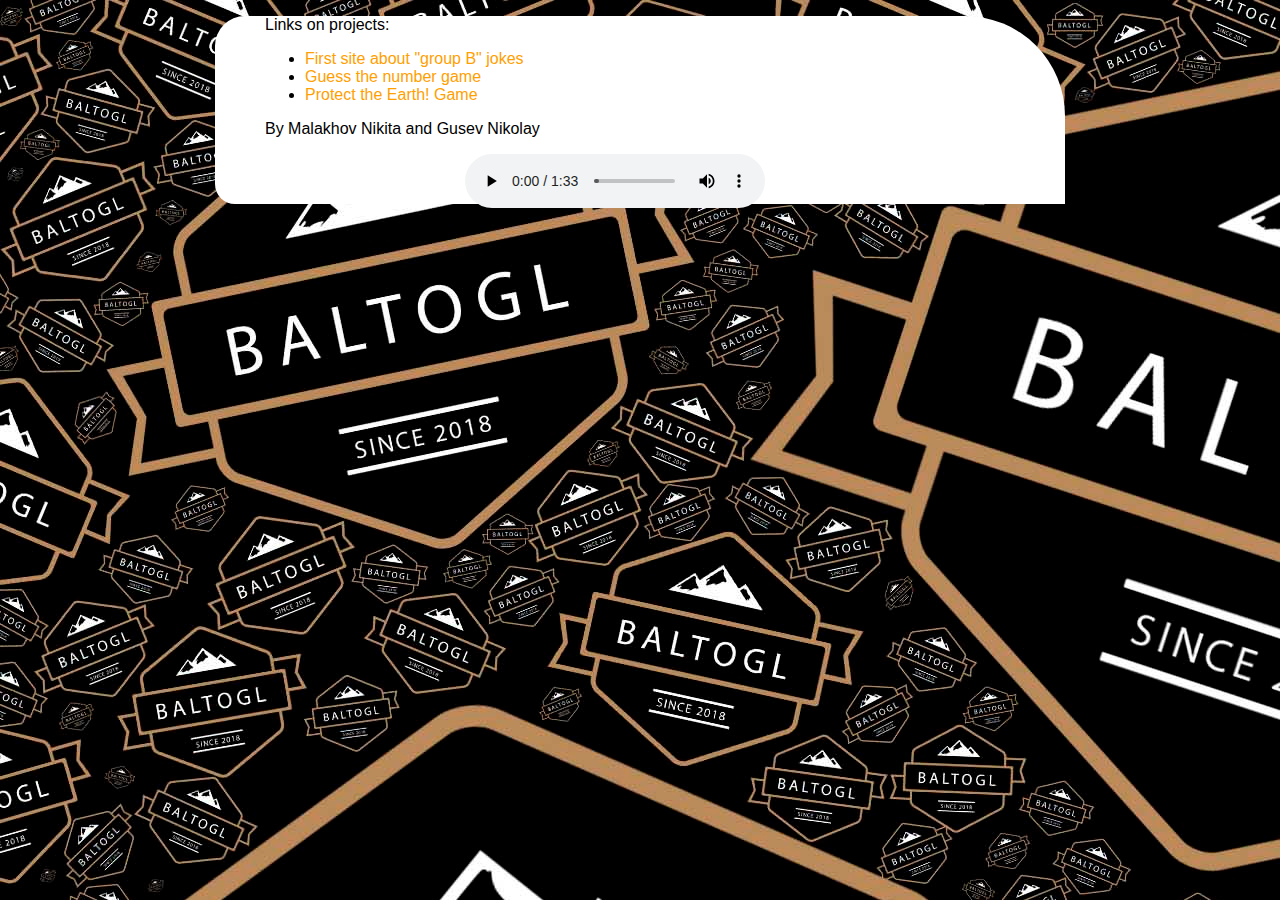
<file: index.html>
<!doctype html>
<html lang="ru">
    <head>
        <meta charset="utf-8">
        <title>List of projects</title>
        <link rel="stylesheet" href="Site/Src/style.css">
    </head>
    <body>
        <div id="GodKnowsITry">
        <p>
            Links on projects:
            <ul>
                <li> <a href="Site/Src/FirstSite.html" target="_self">First site about "group B" jokes</a> </li>
                <li> <a href="Game/FindNumber/Src/FindNumber.html" target="_self">Guess the number game</a> </li>
                <li> <a href="Game/InvadersMustDie/Src/InvadersMustDie.html" target="_self">Protect the Earth! Game</a> </li>
            </ul>
            By Malakhov Nikita and Gusev Nikolay
        </p>
        <div id="GodHelpMe">
            <audio loop preload=auto controls>
                 <source src="Site/Audio/Трек- baltogl.mp3">
            </audio>
        </div>
        </div>
    </body>
</html>
</file>
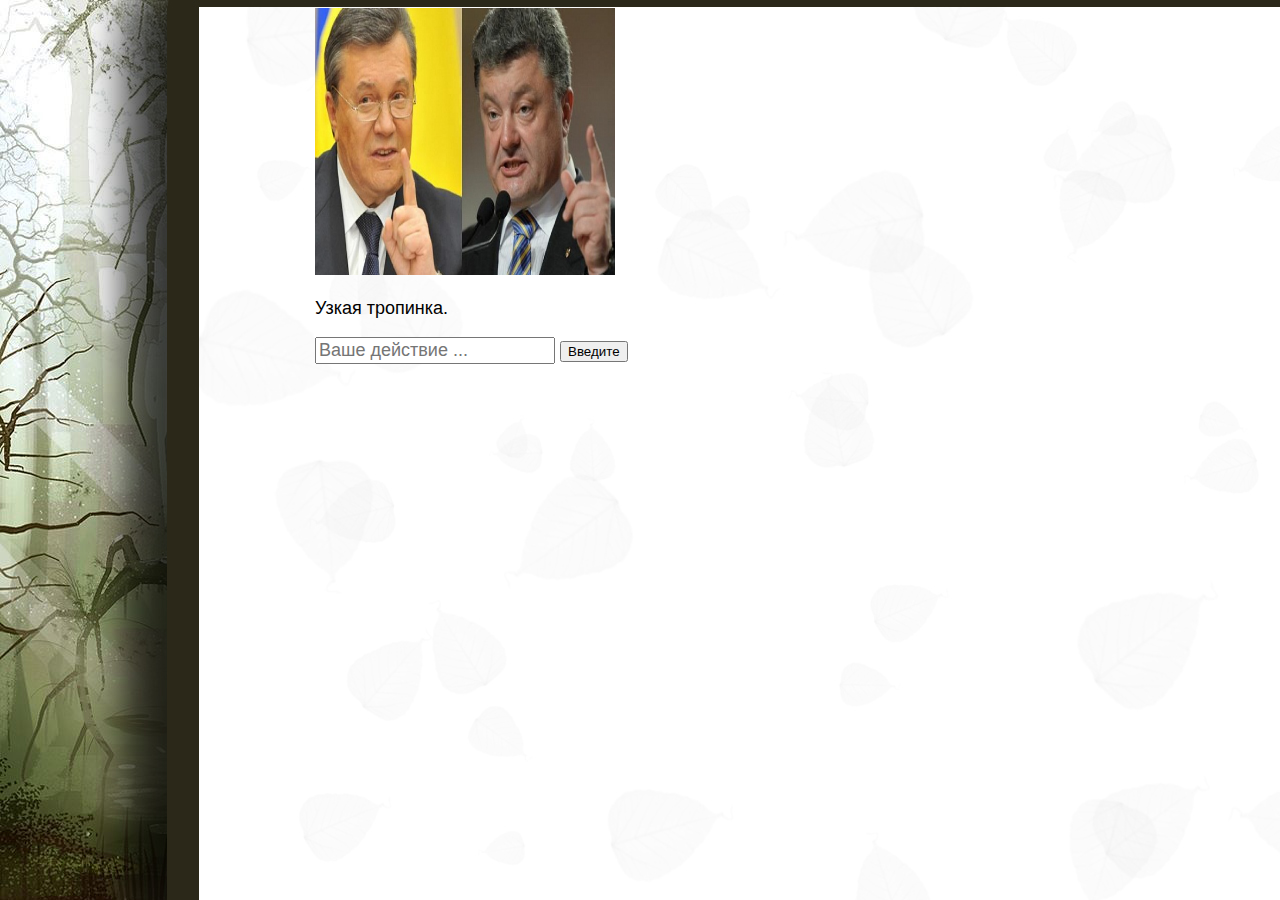
<file: Game/DeadLesnik/Src/DeadLesnik — копия.html>
<!doctype html>
<html lang="ru">
    <head>
        <meta charset="utf-8">
        <title>Dead Lesnik WAS THERE HO-HO-HO</title>
        <link rel="stylesheet" href="GameStyle.css">
    </head>
      <div id="GodKnowsITry">
          <div id="Jesus">
             <img src= "" width="300" height="267">
             <p id="output"></p>
             <input id="input" type="text" placeholder="Ваше действие ...">
             <button>Введите</button>
             <script src="script.js"></script>
          </div>
      </div>
</html>
</file>
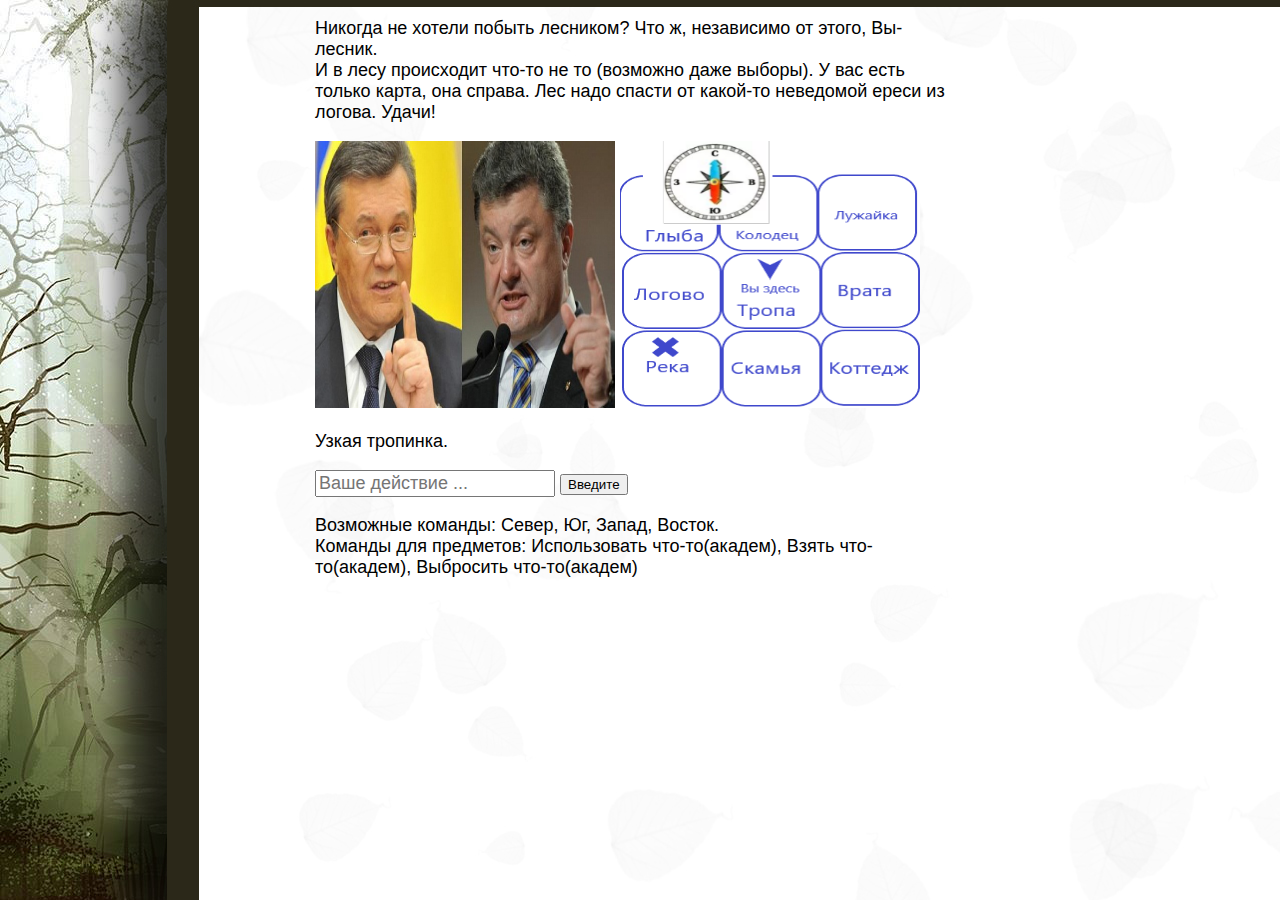
<file: Game/DeadLesnik/Src/DeadLesnik.html>
<!doctype html>
<html lang="ru">
    <head>
        <meta charset="utf-8">
        <title>Dead Lesnik</title>
        <link rel="stylesheet" href="GameStyle.css">
    </head>
      <div id="GodKnowsITry">
             <p>Никогда не хотели побыть лесником? Что ж, независимо от этого, Вы- лесник.
             <br> И в лесу происходит что-то не то (возможно даже выборы). У вас есть только карта, она справа. Лес надо спасти от какой-то неведомой ереси из логова. Удачи!</p>
             <p>
             <img src= "" width="300" height="267">
             <img src="../Image/map.png" width="300" height="267"
             </p>
             <p id="output"></p>
             <input id="input" type="text" placeholder="Ваше действие ...">
             <button>Введите</button>
             <p> Возможные команды: Север, Юг, Запад, Восток.
             <br> Команды для предметов: Использовать что-то(академ), Взять что-то(академ), Выбросить что-то(академ) </p>
             <script src="script.js"></script>
      </div>
</html>
</file>
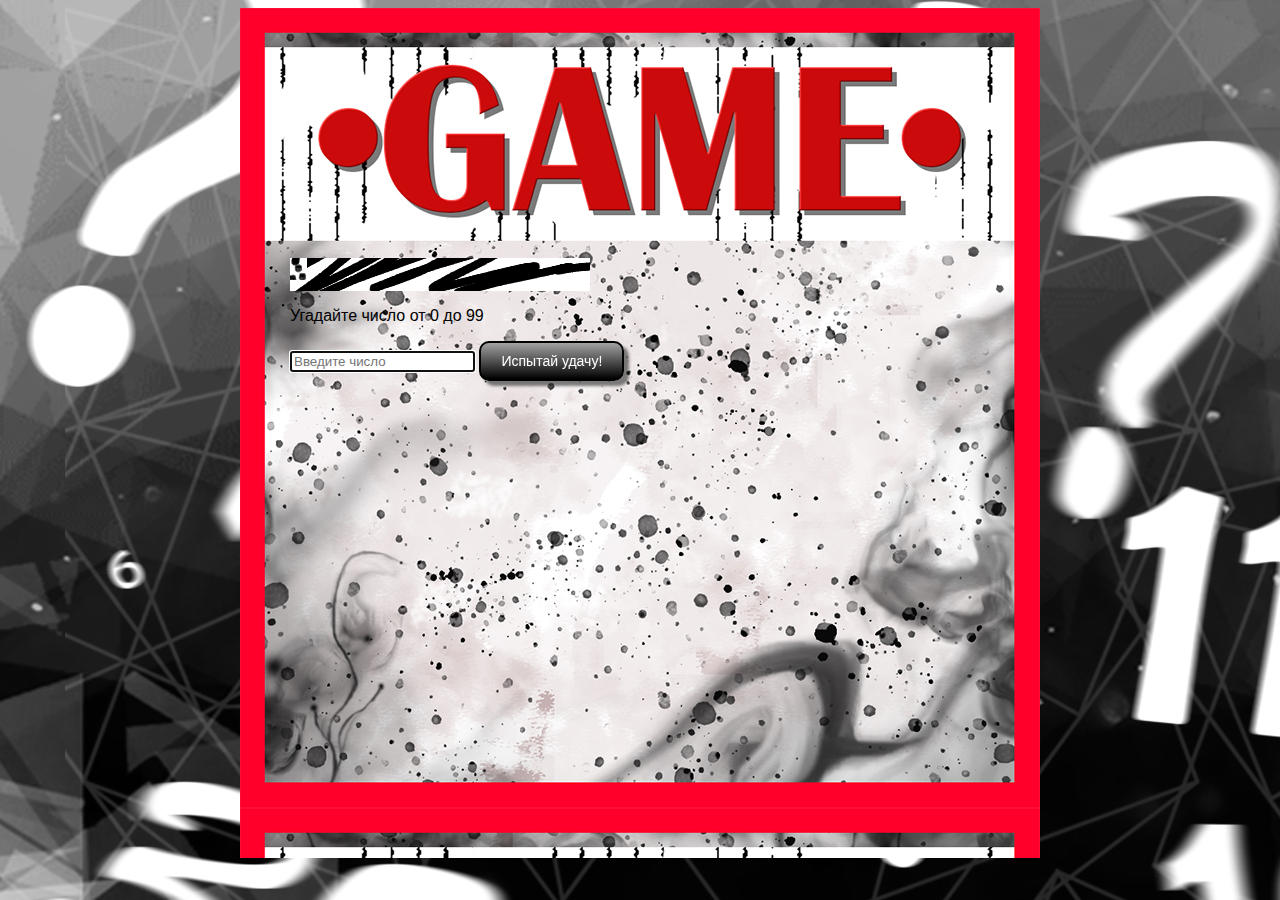
<file: Game/FindNumber/Src/FindNumber.html>
<!doctype html>
<html lang="ru">
    <head>
        <meta charset="utf-8">
        <title>The Great Game</title>
        <link rel="stylesheet" href="GameStyle.css">
    </head>
      <div id="GodKnowsITry">
          <div id="Jesus">
         <div id="stage">
            <div id="scale"></div>
            <div id="arrow"></div>
          </div> 
         <p id="output">Угадайте число от 0 до 99</p>
         <input id="input" type="text"
         placeholder="Введите число" autofocus>
         <button>Испытай удачу!</button>
         <script src="scrypt.js"></script>
          </div>
      </div>
</html>
</file>
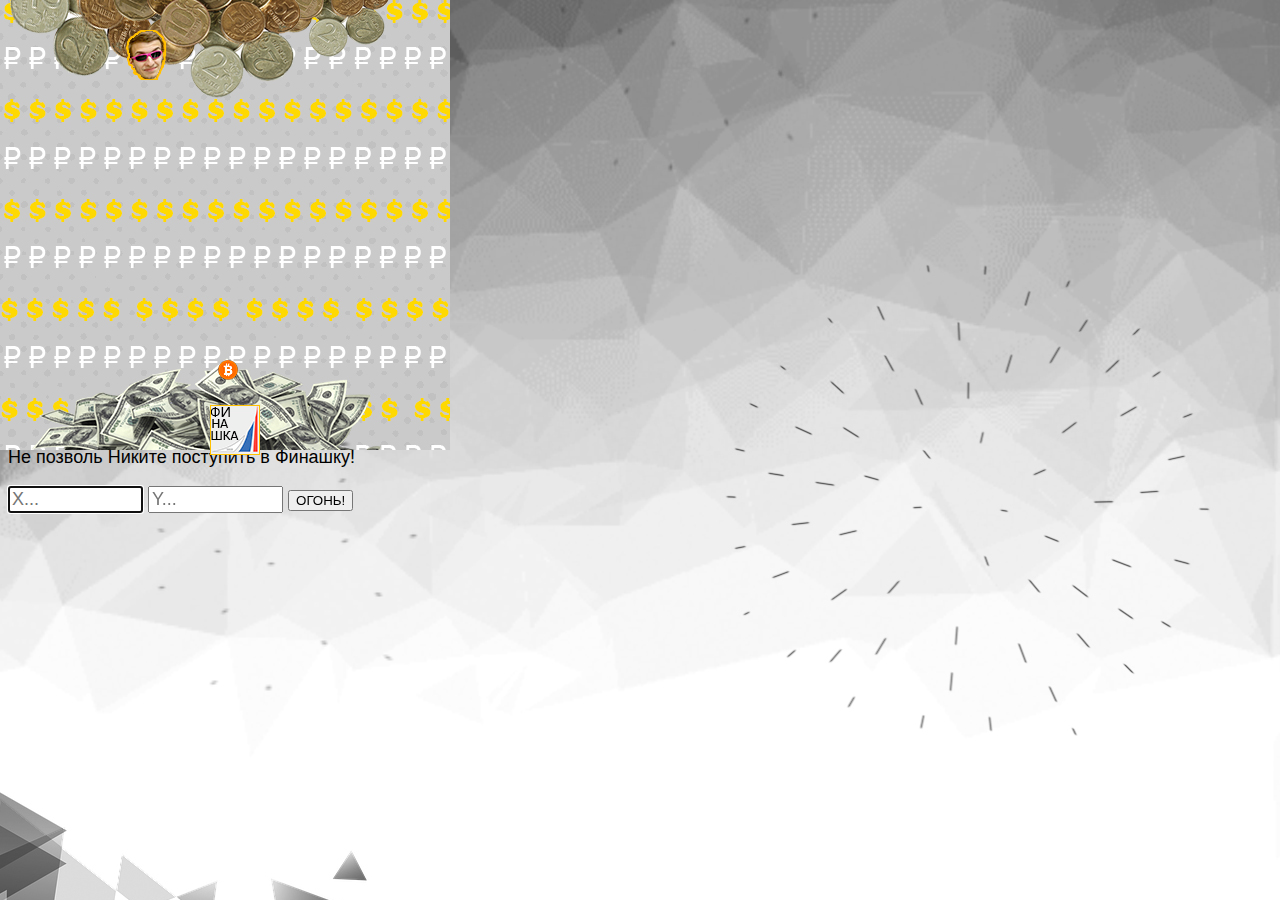
<file: Game/InvadersMustDie/Src/InvadersMustDie.html>
<!doctype html>
<html lang="ru">
    <head>
        <meta charset="utf-8">
        <title>Invaders Must Die!</title>
        <link rel="stylesheet" href="GameStyle.css">
    </head>
      <div id="GodKnowsITry">
          <div id="Jesus"></div>
         <div id="stage"></div>
            <div id="background"></div>
            <div id="cannon"></div>
            <div id="alien"></div>
            <div id="missile"></div>
            <div id="boom"></div>
         </div> 
         <p id="output">Enter X (0–420) and Y (0–375)
         <br>Не позволь Никите поступить в Финашку!</p>
         <input id="inputX" type="text" placeholder="X..." size = "10" autofocus>
         <input id="inputY" type="text" placeholder="Y..." size = "10" autofocus>
         <button>ОГОНЬ!</button>
         <script src="script.js"></script>
          </div>
      </div>    
 </html>
</file>
<file: Site/Src/style.css>
body
{
    font-family:"Segoe UI", Helvetica ;
    text-align: left;
    background:url("../Image/baltogl background low2.jpg");
}
#GodKnowsITry
{
   height: 100%;
   background-color: #fff;
   width: 800px;
   margin: 0 auto;
   border-radius: 30px 100px 0 20px;
   padding-left: 50px;
}
h1
{
    color: #474a51;
    font-style: italic;
}
img
{
    height: 400px;
    width: auto;
}
#GodHelpMe
{
    width: 400px;
    height: 50px;
    margin: 0 auto;
}
a
{
   color: #ffa000;
   text-decoration: none;
}
</file>
<file: Game/DeadLesnik/Src/GameStyle.css>
body
{
    font-family:"Segoe UI", Helvetica ;
    text-align: left;
    font-size: large;
    background:url("../Image/backLesnik.jpg");
}
input
{
    font-size: large;
}
#GodKnowsITry
{
   height: 400px;
   width: 650px;
   margin: 0 auto;
}
/*
button
{
font-family: "Segoe UI", sans-serif;
font-size: 14px;
color: #fff;
padding: 10px 20px;
border: 2px solid #000;
cursor: pointer;
-webkit-border-radius: 10px;
-moz-border-radius: 10px;
border-radius: 10px;
background:-webkit-linear-gradient(top, #a3a3a3, #000);
background:-moz-linear-gradient(top, #a3a3a3, #000);
background: linear-gradient(top, #a3a3a3, #000);
-webkit-box-shadow: 5px 5px 3px rgba(0,0,0,0.5);
-moz-box-shadow: 5px 5px 3px rgba(0,0,0,0.5);
box-shadow: 5px 5px 3px rgba(0,0,0,0.5);
-webkit-user-select: none;
-moz-user-select: none;
user-select: none;
}
button:hover
{
background: -webkit-linear-gradient(top, #acc7a3, #506651);
background: -moz-linear-gradient(top, #acc7a3, #506651);
background: linear-gradient(top, #acc7a3, #506651);
}
button:active
{
background: -webkit-linear-gradient(top, #858565, #c5c9a9);
background: -moz-linear-gradient(top, #858565, #c5c9a9);
background: linear-gradient(top, #858565, #c5c9a9);
}
*/
</file>
<file: Game/FindNumber/Src/GameStyle.css>
body
{
    font-family:"Segoe UI", Helvetica ;
    text-align: left;
    background:url("../Image/gamebaltogl1.jpg");
}
#GodKnowsITry
{
   height: 600px;
   background:url("../Image/1488.jpg");
   width: 750px;
   margin: 0 auto;
   padding-left: 50px;
   padding-top: 250px;
}
h1
{
    color: #474a51;
    font-style: italic;
}
img
{
    height: 400 px;
    width: auto;
}
#Jesus
{
    width: 600px;
    height: 200px;
}
a
{
   color: #ffa000;
   text-decoration: none;
}
button
{
font-family: "Segoe UI", sans-serif;
font-size: 14px;
color: #fff;
padding: 10px 20px;
border: 2px solid #000;
cursor: pointer;
-webkit-border-radius: 10px;
-moz-border-radius: 10px;
border-radius: 10px;
background:-webkit-linear-gradient(top, #a3a3a3, #000);
background:-moz-linear-gradient(top, #a3a3a3, #000);
background: linear-gradient(top, #a3a3a3, #000);
-webkit-box-shadow: 5px 5px 3px rgba(0,0,0,0.5);
-moz-box-shadow: 5px 5px 3px rgba(0,0,0,0.5);
box-shadow: 5px 5px 3px rgba(0,0,0,0.5);
-webkit-user-select: none;
-moz-user-select: none;
user-select: none;
}
button:hover
{
background: -webkit-linear-gradient(top, #acc7a3, #506651);
background: -moz-linear-gradient(top, #acc7a3, #506651);
background: linear-gradient(top, #acc7a3, #506651);
}
button:active
{
background: -webkit-linear-gradient(top, #858565, #c5c9a9);
background: -moz-linear-gradient(top, #858565, #c5c9a9);
background: linear-gradient(top, #858565, #c5c9a9);
}
#stage
{
width: 300px;
height: 33px;
position: relative;
}
#scale
{
width: 300px;
height: 33px;
position: absolute;
top: 0px;
left: 0px;
background-image: url(../Image/scale.png);
}
#arrow
{
width: 17px;
height: 22px;
position: absolute;
top: 0px;
left: 0px;
background-image: url(../Image/arrow.png);
-webkit-transition: left 0.5s ease-out 0s;
-moz-transition: left 0.5s ease-out 0s;
transition: left 0.5s ease-out 0s;
}
</file>
<file: Game/InvadersMustDie/Src/GameStyle.css>
body
{
    font-family:"Segoe UI", Helvetica ;
    background:url("../Image/whiteBackground.jpg");
    font-size: large
}
input
{
    font-size: large;
}
#GodKnowsITry
{
   height: 400px;
   width: 550px;
   margin: 0 auto;
}
h1
{
    color: #474a51;
    font-style: italic;
}
img
{
    height: 400 px;
    width: auto;
}
#Jesus
{
    width: 600px;
    height: 200px;
}
a
{
   color: #ffa000;
   text-decoration: none;
}
*/
button
{
font-family: "Segoe UI", sans-serif;
font-size: 14px;
color: #fff;
padding: 10px 20px;
border: 2px solid #000;
cursor: pointer;
-webkit-border-radius: 10px;
-moz-border-radius: 10px;
border-radius: 10px;
background:-webkit-linear-gradient(top, #a3a3a3, #000);
background:-moz-linear-gradient(top, #a3a3a3, #000);
background: linear-gradient(top, #a3a3a3, #000);
-webkit-box-shadow: 5px 5px 3px rgba(0,0,0,0.5);
-moz-box-shadow: 5px 5px 3px rgba(0,0,0,0.5);
box-shadow: 5px 5px 3px rgba(0,0,0,0.5);
-webkit-user-select: none;
-moz-user-select: none;
user-select: none;
}
button:hover
{
background: -webkit-linear-gradient(top, #acc7a3, #506651);
background: -moz-linear-gradient(top, #acc7a3, #506651);
background: linear-gradient(top, #acc7a3, #506651);
}
button:active
{
background: -webkit-linear-gradient(top, #858565, #c5c9a9);
background: -moz-linear-gradient(top, #858565, #c5c9a9);
background: linear-gradient(top, #858565, #c5c9a9);
}
#stage
{
width: 450px;
height: 450px;
position: relative;
}
#background
{
width: 450px;
height: 450px;
position: absolute;
top: 0;
left: 0;
background-image: url(../Image/fonigri.jpg);
}
#cannon
{
width: 50px;
height: 50px;
position: absolute;
top: 405px;
left: 210px;
background-image: url(../Image/Finashka_baza.jpg);
-webkit-transition: left 0.3s ease-out 0s;
transition: left 0.3s ease-out 0s;
}
#alien
{
width: 50px;
height: 50px;
position: absolute;
top: 30px;
left: 120px;
background-image: url(../Image/prishelec.png);
-webkit-transition: left 0.2s ease-out 0s;
transition: left 0.2s ease-out 0s;
-webkit-transition: top 0.2s ease-out 0s;
transition: top 0.2s ease-out 0s;
}
#missile
{
width: 20px;
height: 20px;
position: absolute;
top: 360px;
left: 218px;
background-image: url(../Image/bitC.png);
-webkit-transition: top 0.2s ease-out 0.3s;
transition: top 0.2s ease-out 0.3s;
}
#boom
{
   display: none;
}
</file>
